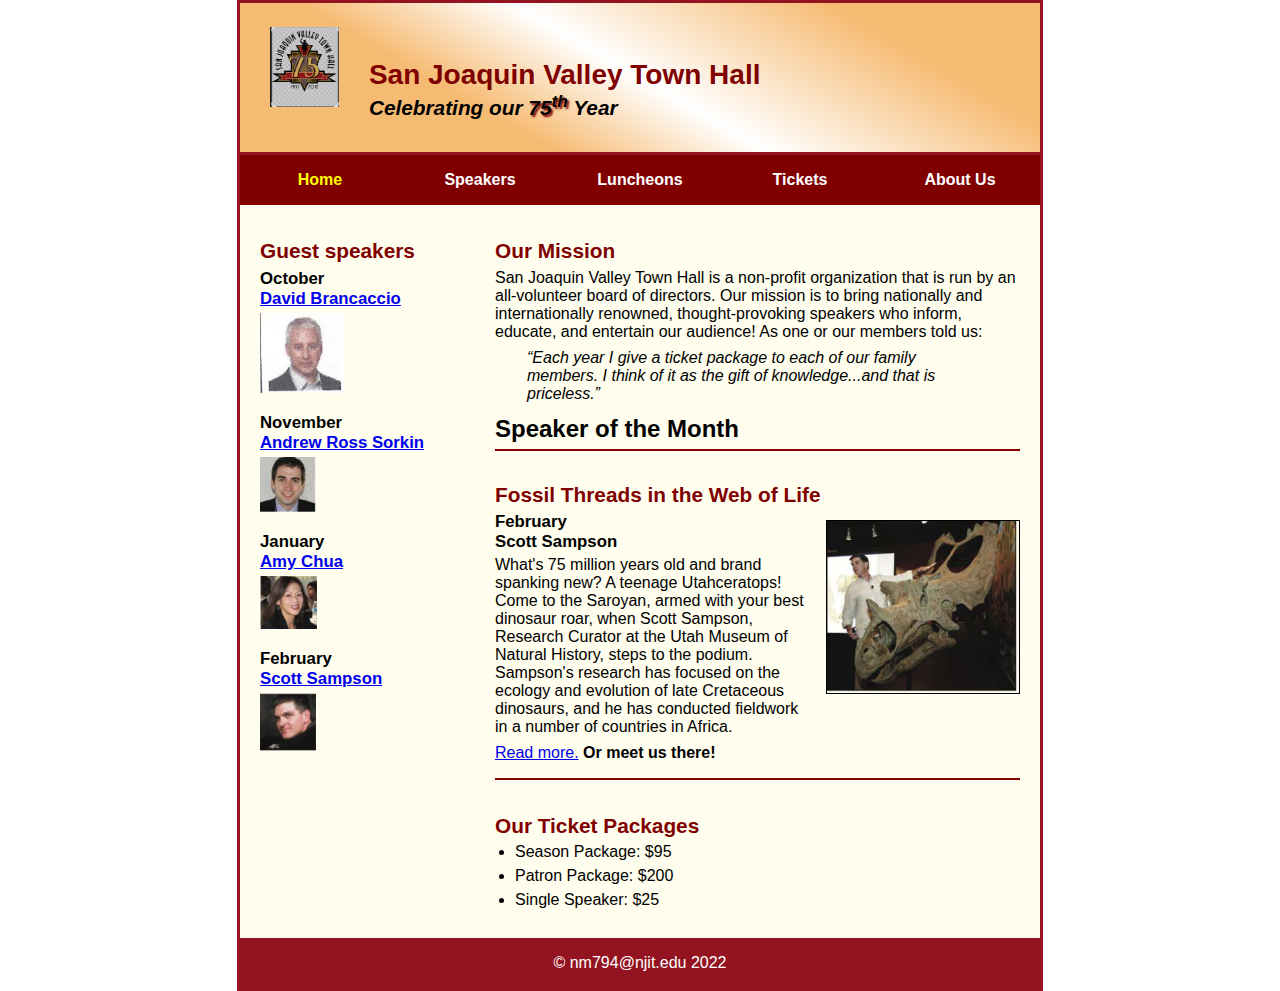
<file: index.html>
<!DOCTYPE html>
<html lang="en">

<head>
    <meta charset="utf-8">
    <title>San Joaquin Valley Town Hall</title>

    <link rel="stylesheet" href="stylesheet.css">
</head>

<body>
<header>
    <img src="images/75.png" alt="Town Hall logo" height="80">
    <h2><br>San Joaquin Valley Town Hall</h2>
    <h3>Celebrating our <span class="shadow">75<sup>th</sup></span> Year</h3>
</header>
<nav id="nav_menu">
    <ul>
        <li><a href="index.html" class="current">Home</a></li>
        <li><a href="speakers.html">Speakers</a></li>
        <li><a href="luncheons.html">Luncheons</a></li>
        <li><a href="tickets.html">Tickets</a></li>
        <li><a href="aboutus.html"> About Us</a>
            <ul>
                <li><a href="#">Our History</a></li>
                <li><a href="#">Board of Directors</a></li>
                <li><a href="#">Past Speakers</a></li>
                <li><a href="#">Contact Information</a></li>
            </ul>
        </li>
    </ul>
</nav>
<main>
    <section>
        <h2><br>Our Mission</h2>
        <p>San Joaquin Valley Town Hall is a non-profit organization that is run by an
            all-volunteer board of directors. Our mission is to bring nationally and
            internationally renowned, thought-provoking speakers who inform, educate,
            and entertain our audience! As one or our members told us:</p>
        <blockquote>&ldquo;Each year I give a ticket package to each of our family members.
            I think of it as the gift of knowledge...and that is priceless.&rdquo;</blockquote>
        <h1>Speaker of the Month</h1>
        <article>
            <h2><br>Fossil Threads in the Web of Life</h2>
            <img src="images/dino.png" alt="Scott Sampson with dinosaur">
            <h3>February<br>
                Scott Sampson</h3>
            <p>What's 75 million years old and brand spanking new? A teenage Utahceratops!
                Come to the Saroyan, armed with your best dinosaur roar, when Scott Sampson, Research
                Curator at the Utah Museum of Natural History, steps to the podium. Sampson's research
                has focused on the ecology and evolution of late Cretaceous dinosaurs, and he has conducted
                fieldwork in a number of countries in Africa.</p>
            <p><a href="speakers/scott.html">Read more.</a>&nbsp;<b>Or meet us there!</b></p>
        </article>

        <h2><br>Our Ticket Packages</h2>
        <ul>
            <li>Season Package: $95</li>
            <li>Patron Package: $200</li>
            <li>Single Speaker: $25</li>
        </ul>
    </section>

    <aside>
        <h2><br>Guest speakers</h2>
        <h3>October<br><a href="speakers/jeffery.html">David Brancaccio</a></h3>
        <img src="images/david.png" alt="David Brancaccio photo" height="80px">
        <h3>November<br><a href="speakers/andrew.html">Andrew Ross Sorkin</a></h3>
        <img src="images/andrew.png" alt="Andrew Ross Sorkin photo">
        <h3>January<br><a href="speakers/amy.html">Amy Chua</a></h3>
        <img src="images/amy.png" alt="Amy Chua photo">
        <h3>February<br><a href="speakers/scott.html">Scott Sampson</a></h3>
        <img src="images/scott.png" alt="Scott Sampson photo">
    </aside>
</main>
<footer>
    <p>&copy; nm794@njit.edu 2022</p>
</footer>
</body>
</html>
</file>
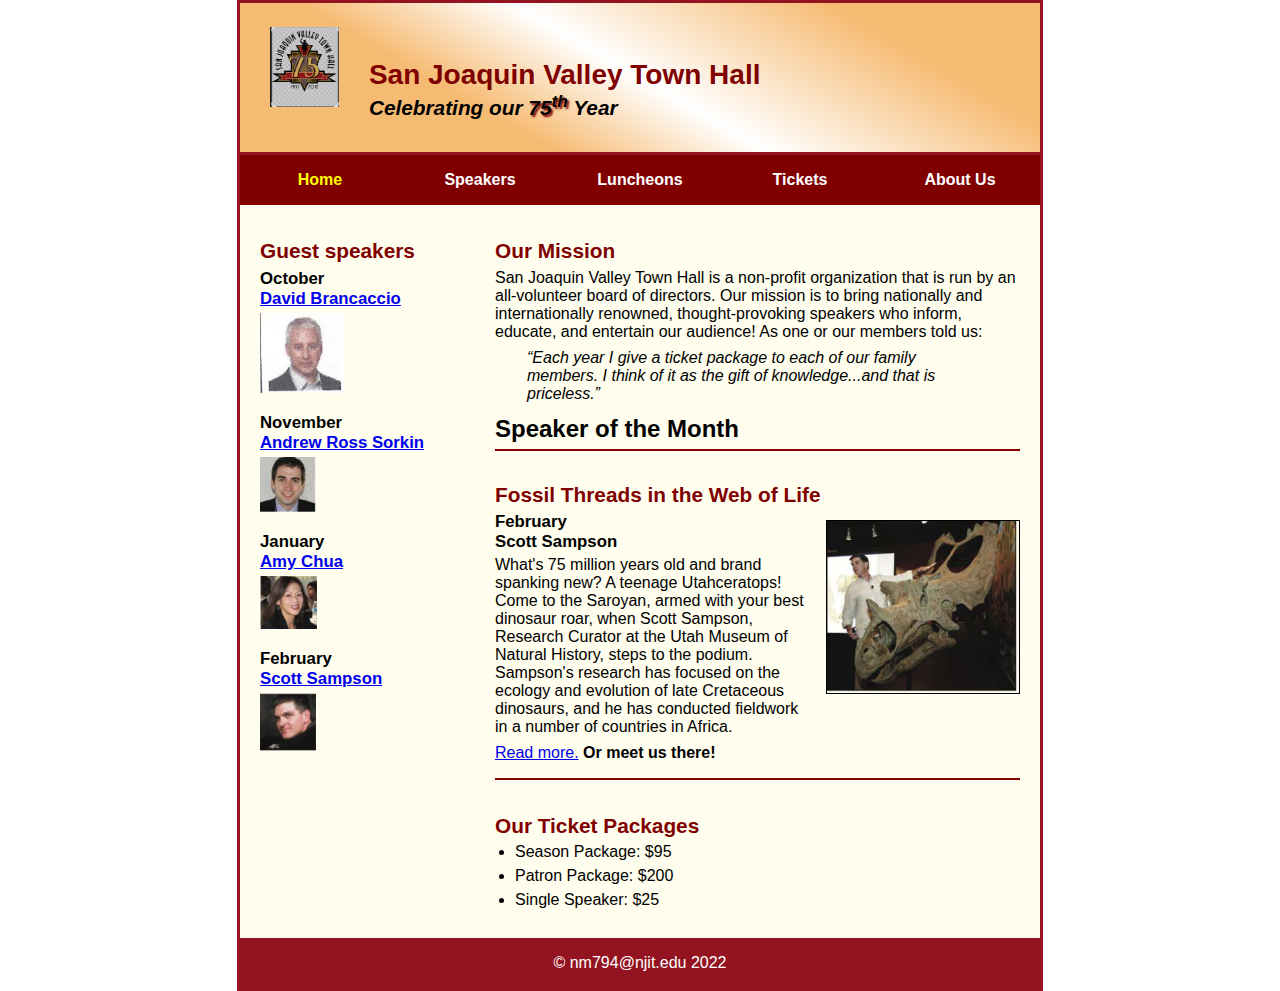
<file: home.html>
<!DOCTYPE html>
<html lang="en">

<head>
    <meta charset="utf-8">
    <title>San Joaquin Valley Town Hall</title>

    <link rel="stylesheet" href="stylesheet.css">
</head>

<body>
<header>
    <img src="images/75.png" alt="Town Hall logo" height="80">
    <h2><br>San Joaquin Valley Town Hall</h2>
    <h3>Celebrating our <span class="shadow">75<sup>th</sup></span> Year</h3>
</header>
<nav id="nav_menu">
    <ul>
        <li><a href="home.html" class="current">Home</a></li>
        <li><a href="speakers.html">Speakers</a></li>
        <li><a href="luncheons.html">Luncheons</a></li>
        <li><a href="tickets.html">Tickets</a></li>
        <li><a href="aboutus.html"> About Us</a>
            <ul>
                <li><a href="#">Our History</a></li>
                <li><a href="#">Board of Directors</a></li>
                <li><a href="#">Past Speakers</a></li>
                <li><a href="#">Contact Information</a></li>
            </ul>
        </li>
    </ul>
</nav>
<main>
    <section>
        <h2><br>Our Mission</h2>
        <p>San Joaquin Valley Town Hall is a non-profit organization that is run by an
            all-volunteer board of directors. Our mission is to bring nationally and
            internationally renowned, thought-provoking speakers who inform, educate,
            and entertain our audience! As one or our members told us:</p>
        <blockquote>&ldquo;Each year I give a ticket package to each of our family members.
            I think of it as the gift of knowledge...and that is priceless.&rdquo;</blockquote>
        <h1>Speaker of the Month</h1>
        <article>
            <h2><br>Fossil Threads in the Web of Life</h2>
            <img src="images/dino.png" alt="Scott Sampson with dinosaur">
            <h3>February<br>
                Scott Sampson</h3>
            <p>What's 75 million years old and brand spanking new? A teenage Utahceratops!
                Come to the Saroyan, armed with your best dinosaur roar, when Scott Sampson, Research
                Curator at the Utah Museum of Natural History, steps to the podium. Sampson's research
                has focused on the ecology and evolution of late Cretaceous dinosaurs, and he has conducted
                fieldwork in a number of countries in Africa.</p>
            <p><a href="speakers/scott.html">Read more.</a>&nbsp;<b>Or meet us there!</b></p>
        </article>

        <h2><br>Our Ticket Packages</h2>
        <ul>
            <li>Season Package: $95</li>
            <li>Patron Package: $200</li>
            <li>Single Speaker: $25</li>
        </ul>
    </section>

    <aside>
        <h2><br>Guest speakers</h2>
        <h3>October<br><a href="speakers/jeffery.html">David Brancaccio</a></h3>
        <img src="images/david.png" alt="David Brancaccio photo" height="80px">
        <h3>November<br><a href="speakers/andrew.html">Andrew Ross Sorkin</a></h3>
        <img src="images/andrew.png" alt="Andrew Ross Sorkin photo">
        <h3>January<br><a href="speakers/amy.html">Amy Chua</a></h3>
        <img src="images/amy.png" alt="Amy Chua photo">
        <h3>February<br><a href="speakers/scott.html">Scott Sampson</a></h3>
        <img src="images/scott.png" alt="Scott Sampson photo">
    </aside>
</main>
<footer>
    <p>&copy; nm794@njit.edu 2022</p>
</footer>
</body>
</html>
</file>
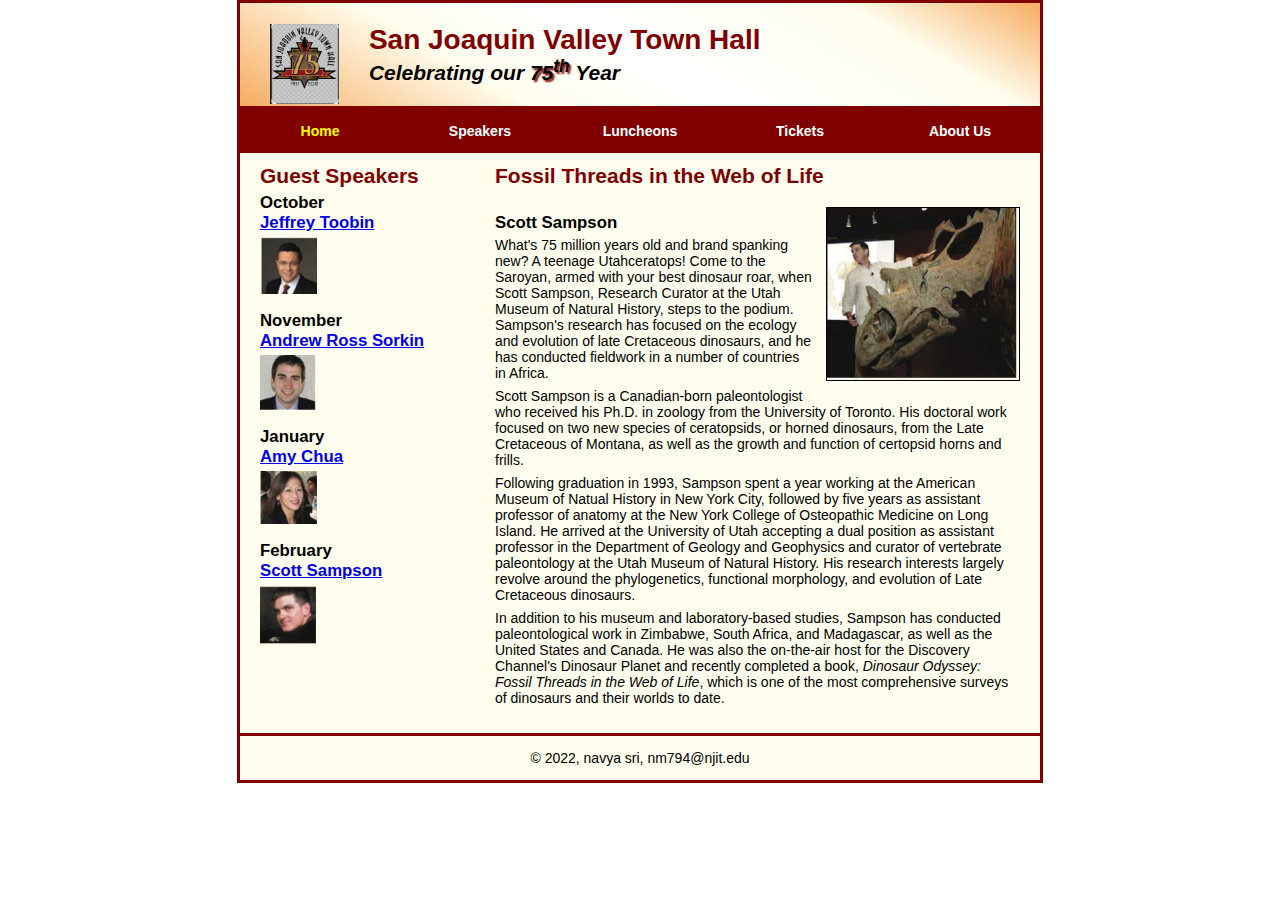
<file: speakers/scott.html>
<!DOCTYPE html>
<html lang="en">

<head>
    <meta charset="utf-8">
    <title>San Joaquin Valley Town Hall</title>
    <link rel="stylesheet" href="../speakers.css">
</head>

<body>
<header>
    <img src="../images/75.png" alt="Town Hall logo" height="80">
    <hgroup>
        <h1>San Joaquin Valley Town Hall</h1>
        <h2>Celebrating our <span class="shadow">75<sup>th</sup></span> Year</h2>
    </hgroup>
</header>
<nav id="nav_menu">
    <ul>
        <li><a href="index.html" class="current">Home</a></li>
        <li><a href="speakers.html">Speakers</a></li>
        <li><a href="luncheons.html">Luncheons</a></li>
        <li><a href="tickets.html">Tickets</a></li>
        <li><a href="aboutus.html"> About Us</a>
            <ul>
                <li><a href="#">Our History</a></li>
                <li><a href="#">Board of Directors</a></li>
                <li><a href="#">Past Speakers</a></li>
                <li><a href="#">Contact Information</a></li>
            </ul>
        </li>
    </ul>
</nav>
<section>
    <h1>Fossil Threads in the Web of Life</h1>
    <article>
        <img src="../images/dino.png" alt="Scott Sampson with dinosaur">
        <h2><br>Scott Sampson</h2>
        <p>What's 75 million years old and brand spanking new? A teenage Utahceratops! Come to the Saroyan, armed with your best dinosaur roar, when Scott Sampson, Research Curator at the Utah Museum of Natural History, steps to the podium. Sampson's research has focused on the ecology and evolution of late Cretaceous dinosaurs, and he has conducted fieldwork in a number of countries in Africa.</p>
        <p>Scott Sampson is a Canadian-born paleontologist who received his Ph.D. in zoology from the University of Toronto. His doctoral work focused on two new species of ceratopsids, or horned dinosaurs, from the Late Cretaceous of Montana, as well as the growth and function of certopsid horns and frills.</p>
        <p>Following graduation in 1993, Sampson spent a year working at the American Museum of Natual History in New York City, followed by five years as assistant professor of anatomy at the New York College of Osteopathic Medicine on Long Island. He arrived at the University of Utah accepting a dual position as assistant professor in the Department of Geology and Geophysics and curator of vertebrate paleontology at the Utah Museum of Natural History. His research interests largely revolve around the phylogenetics, functional morphology, and evolution of Late Cretaceous dinosaurs.</p>
        <p>In addition to his museum and laboratory-based studies, Sampson has conducted paleontological
            work in Zimbabwe, South Africa, and Madagascar, as well as the United States and Canada. He was also the on-the-air host for the Discovery Channel's Dinosaur Planet and recently completed a
            book, <em>Dinosaur Odyssey: Fossil Threads in the Web of Life</em>, which is one of the most
            comprehensive surveys of dinosaurs and their worlds to date.</p>
    </article>
</section>
<aside>
    <h1 id="speakers">Guest Speakers</h1>
    <h2>October<br><a href="../speakers/jeffery.html">Jeffrey Toobin</a></h2>
    <img src="../images/jeff.png" alt="Jeffrey Toobin photo">
    <h2>November<br><a href="../speakers/andrew.html">Andrew Ross Sorkin</a></h2>
    <img src="../images/andrew.png" alt="Andrew Ross Sorkin photo">
    <h2>January<br><a href="../speakers/amy.html">Amy Chua</a></h2>
    <img src="../images/amy.png" alt="Amy Chua photo">
    <h2>February<br><a href="../speakers/scott.html">Scott Sampson</a></h2>
    <img src="../images/scott.png" alt="Scott Sampson">

</aside>
<footer>
    <p>&copy; 2022, navya sri, nm794@njit.edu</p>
</footer>
</body>
</html>
</file>
<file: stylesheet.css>
* {
    margin: 0;
    padding: 0;
}
html {
    background-color: white;
}
body {
    font-family: Arial, Helvetica, sans-serif;
    font-size: 100%;
    width: 800px;
    margin: 0 auto;
    border: 3px solid #931420;
    background-color: #fffded;
}
a:focus, a:hover {
    font-style: italic;
}
/* the styles for the header */
header {
    padding: 1.5em 0 2em 0;
    border-bottom: 3px solid #931420;
    background-image: -moz-linear-gradient(
            30deg, #f6bb73 0%, #f6bb73 30%, white 50%, #f6bb73 80%, #f6bb73 100%);
    background-image: -webkit-linear-gradient(
            30deg, #f6bb73 0%, #f6bb73 30%, white 50%, #f6bb73 80%, #f6bb73 100%);
    background-image: -o-linear-gradient(
            30deg, #f6bb73 0%, #f6bb73 30%, white 50%, #f6bb73 80%, #f6bb73 100%);
    background-image: linear-gradient(
            30deg, #f6bb73 0%, #f6bb73 30%, white 50%, #f6bb73 80%, #f6bb73 100%);
}
header h2 {
    font-size: 175%;
    color: #800000;
}
header h3 {
    font-size: 130%;
    font-style: italic;
}
header img {
    float: left;
    padding: 0 30px;
}
.shadow {
    text-shadow: 2px 2px 2px #800000;
}
/* the styles for the navigation menu */
#nav_menu ul {
    list-style-type: none;
    margin: 0;
    padding: 0;
    position: relative;
}
#nav_menu ul li {
    float: left;
}
#nav_menu ul li a {
    display: block;
    width: 160px;
    text-align: center;
    padding: 1em 0;
    text-decoration: none;
    background-color: #800000;
    color: white;
    font-weight: bold;
}
#nav_menu a.current {
    color: yellow;
}
#nav_menu ul ul {
    display: none;
    position: absolute;
    top: 100%;
}
#nav_menu ul ul li {
    float: none;
}
#nav_menu ul li:hover > ul {
    display: block;
}
#nav_menu > ul::after {
    content: "";
    clear: both;
    display: block;
}
/* the styles for the main content */
main {
    clear: left;
}
/* the styles for the section */
section {
    width: 525px;
    float: right;
    padding: 0 20px 20px 20px;
}
section h1 {
    font-size: 150%;
    padding: .5em 0 .25em 0;
    margin: 0;
}
section h2 {
    color: #800000;
    font-size: 130%;
    padding: .5em 0 .25em 0;
}
section p {
    padding-bottom: .5em;
}
section blockquote {
    padding: 0 2em;
    font-style: italic;
}
section ul {
    padding: 0 0 .25em 1.25em;
}
section li {
    padding-bottom: .35em;
}

/* the styles for the article */
article {
    padding: .5em 0;
    border-top: 2px solid #800000;
    border-bottom: 2px solid #800000;
}
article h2 {
    padding-top: 0;
}
article h3 {
    font-size: 105%;
    padding-bottom: .25em;
}
article img {
    float: right;
    margin: .5em 0 1em 1em;
    border: 1px solid black;
}

/* the styles for the aside */
aside {
    width: 215px;
    float: right;
    padding: 0 0 20px 20px;
}
aside h2 {
    color: #800000;
    font-size: 130%;
    padding: .5em 0 .25em 0;
}
aside h3 {
    font-size: 105%;
    padding-bottom: .25em;
}
aside img {
    padding-bottom: 1em;
}

/* the styles for the footer */
footer {
    background-color: #931420;
    clear: both;

}
footer p {
    text-align: center;
    color: white;
    padding: 1em 0;
}
</file>
<file: speakers.css>
article, aside, figure, footer, header, nav, section {
    display: block;
}
/* the styles for the elements */
* {
    margin: 0;
    padding: 0;
}
html {
    background-color: white;
}
body {
    font-family: Arial, Helvetica, sans-serif;
    font-size: 87.5%;
    width: 800px;
    margin: 0 auto;
    border: 3px solid #800000;
    background-color: #fffded;
}
a:focus, a:hover {
    font-style: italic;
}
/* the styles for the header */
header {
    border-bottom: 3px solid #800000;
    padding: 1.5em 0;
    background-image: -moz-linear-gradient(
            30deg, #f6ac61 0%, #fffded 30%, white 50%, #fffded 80%, #f6ac61 100%);
    background-image: -webkit-linear-gradient(
            30deg, #f6ac61 0%, #fffded 30%, white 50%, #fffded 80%, #f6ac61 100%);
    background-image: -o-linear-gradient(
            30deg, #f6ac61 0%, #fffded 30%, white 50%, #fffded 80%, #f6ac61 100%);
    background-image: linear-gradient(
            30deg, #f6ac61 0%, #fffded 30%, white 50%, #fffded 80%, #f6ac61 100%);
}
header h1 {
    color: #800000;
}
header h2 {
    font-style: italic;
}
header img {
    float: left;
    padding: 0 30px;
}
.shadow {
    text-shadow: 2px 2px 2px #800000;
}
/* the styles for the section */
section {
    clear: left;
    padding: 0 20px 20px;
    width: 525px;
    float: right;
}
section h1 {
    color: #800000;
    font-size: 150%;
    padding: .5em 0 .25em;
}
section h2 {
    font-size: 120%;
    padding-bottom: .25em;
}
section p {
    padding-bottom: .5em;
}
section blockquote {
    padding: 0 2em;
    font-style: italic;
}
section ul {
    padding: 0 0 1.5em 1.25em;
}
section li {
    padding-bottom: .35em;
}

article {

}
article h1 {
    color: black;
}
article img {
    float: right;
    margin: 1em 0 1em 1em;
    border: 1px solid black;
}
aside {
    width: 215px;
    float: right;
    padding-left: 20px;
    padding-bottom: 20px;
}
aside h1 {
    color: #800000;
    font-size: 150%;
    padding: .5em 0 .25em;
}
aside h2 {
    font-size: 120%;
    padding-bottom: .25em;
}
aside img {
    padding-bottom: 1em;
}
/* the speakers styles for exercise 5-1 */
#speakers {

}
#nav_menu ul {
    list-style-type: none;
    margin: 0;
    padding: 0;
    position: relative;
}
#nav_menu ul li {
    float: left;
}
#nav_menu ul li a {
    display: block;
    width: 160px;
    text-align: center;
    padding: 1em 0;
    text-decoration: none;
    background-color: #800000;
    color: white;
    font-weight: bold;
}
#nav_menu a.current {
    color: yellow;
}
#nav_menu ul ul {
    display: none;
    position: absolute;
    top: 100%;
}
#nav_menu ul ul li {
    float: none;
}
#nav_menu ul li:hover > ul {
    display: block;
}
#nav_menu > ul::after {
    content: "";
    clear: both;
    display: block;
}

/* the styles for the footer */
footer {
    border-top: 3px solid #800000;
    clear: both;
}
footer p {
    padding: 1em 0;
    text-align: center;
}
</file>
